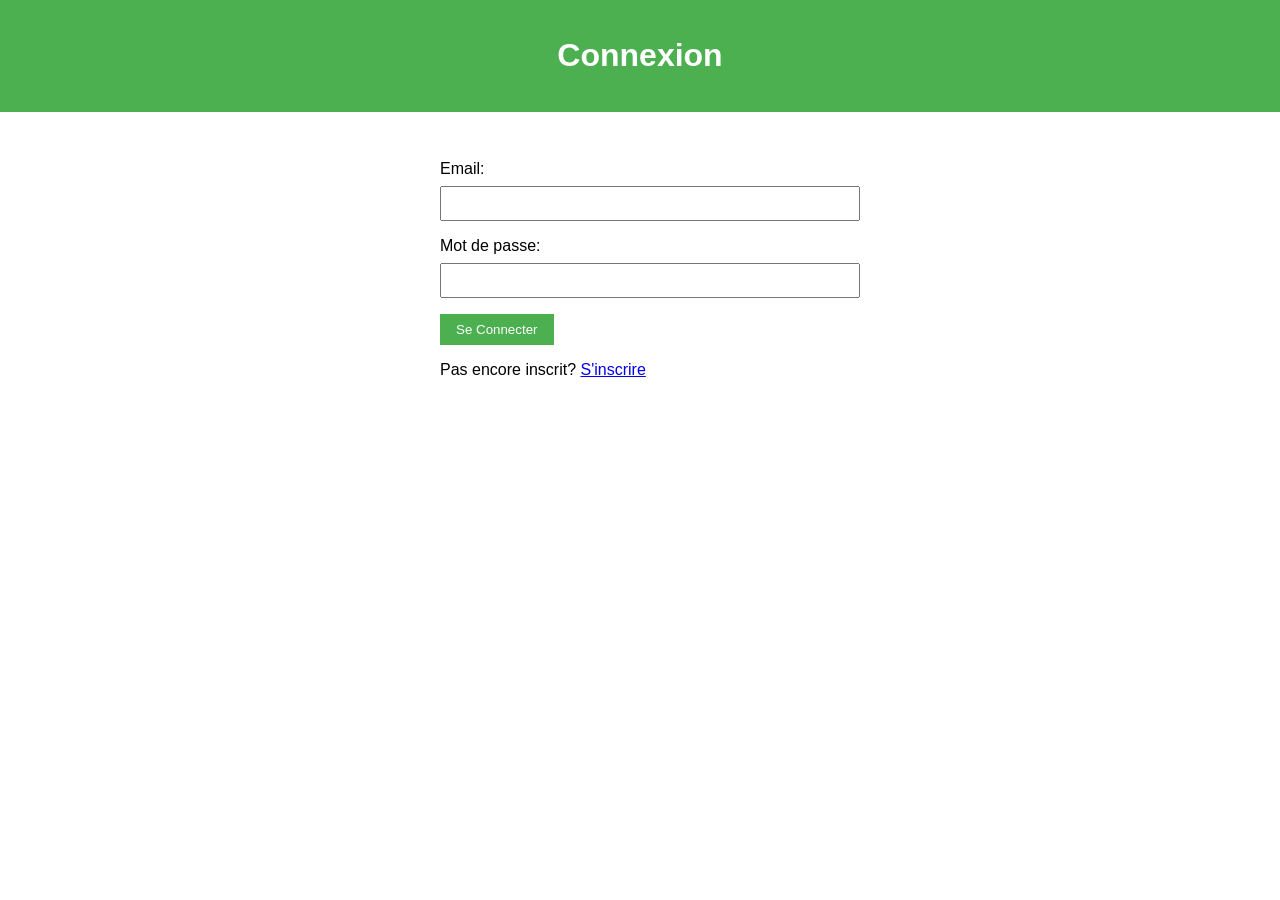
<file: index.html>
<!DOCTYPE html>
<html lang="en">
<head>
    <meta charset="UTF-8">
    <meta name="viewport" content="width=device-width, initial-scale=1.0">
    <title>Connexion</title>
    <link rel="stylesheet" href="style.css">
</head>
<body>
    <header>
        <h1>Connexion</h1>
    </header>
    <main>
        <form id="login-form">
            <label for="email">Email:</label>
            <input type="email" id="email" required>
            <label for="password">Mot de passe:</label>
            <input type="password" id="password" required>
            <button type="submit" href="authController.js">Se Connecter</button>
            <p>Pas encore inscrit? <a href="register.html">S'inscrire</a></p>
        </form>
    </main>
    <script src="script.js"></script>
</body>
</html>
</file>
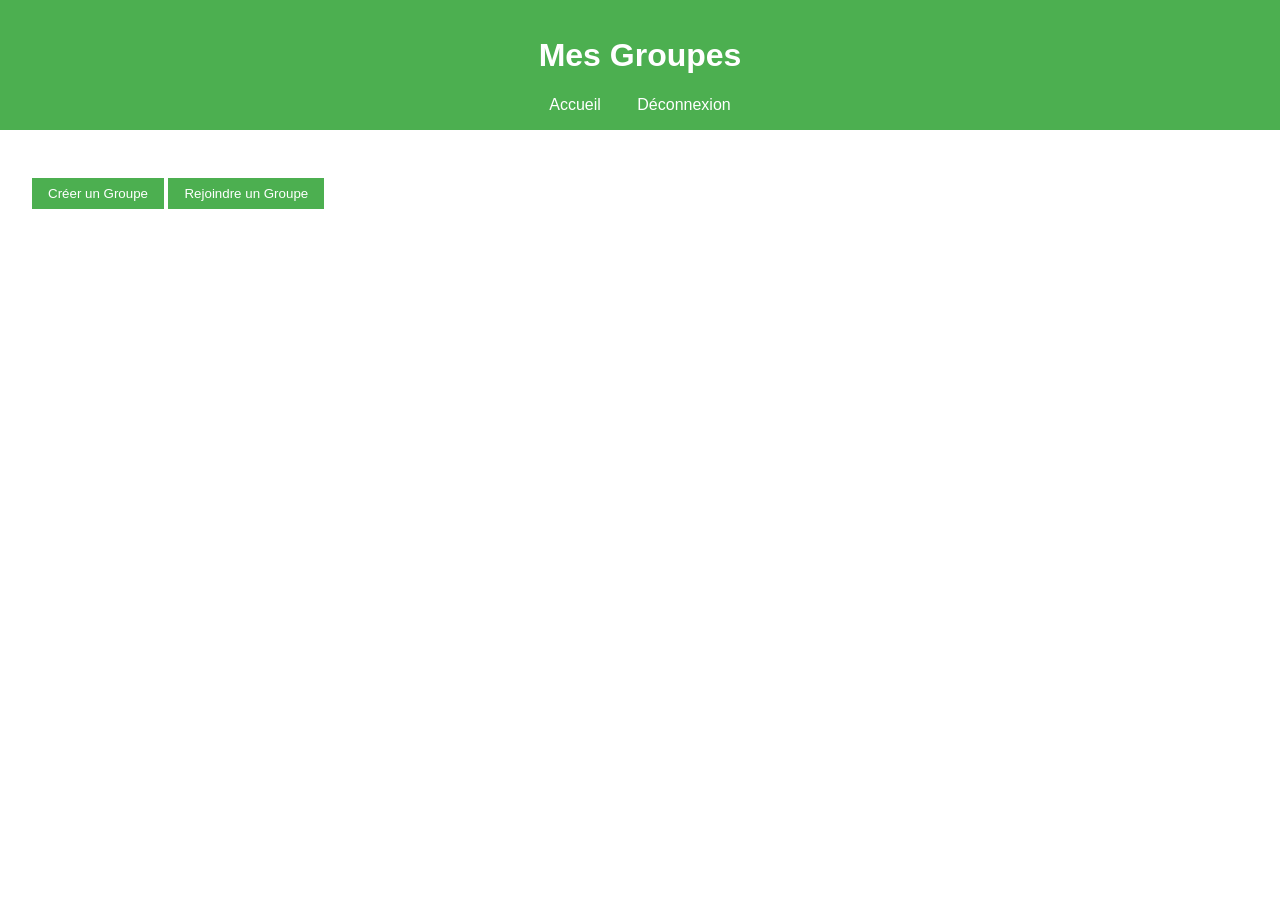
<file: group.html>
<!DOCTYPE html>
<html lang="en">
<head>
    <meta charset="UTF-8">
    <meta name="viewport" content="width=device-width, initial-scale=1.0">
    <title>Groupes</title>
    <link rel="stylesheet" href="style.css">
</head>
<body>
    <header>
        <h1>Mes Groupes</h1>
        <nav>
            <a href="home.html">Accueil</a>
            <a href="index.html">Déconnexion</a>
        </nav>
    </header>
    <main>
        <button id="create-group">Créer un Groupe</button>
        <button id="join-group">Rejoindre un Groupe</button>
        <div id="groups-list"></div>
    </main>
    <script src="script.js"></script>
</body>
</html>
</file>
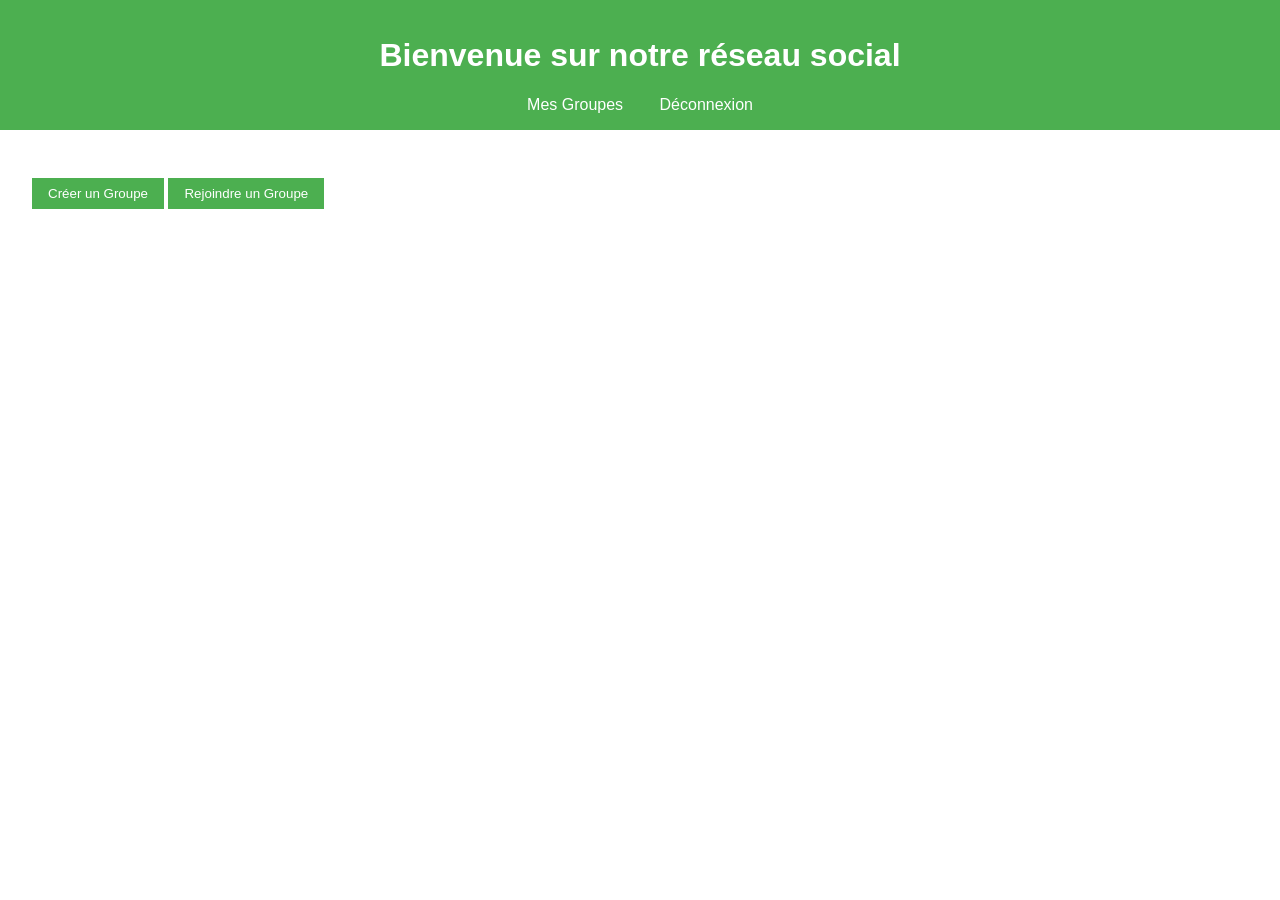
<file: home.html>
<!DOCTYPE html>
<html lang="en">
<head>
    <meta charset="UTF-8">
    <meta name="viewport" content="width=device-width, initial-scale=1.0">
    <title>Accueil</title>
    <link rel="stylesheet" href="style.css">
</head>
<body>
    <header>
        <h1>Bienvenue sur notre réseau social</h1>
        <nav>
            <a href="group.html">Mes Groupes</a>
            <a href="index.html">Déconnexion</a>
        </nav>
    </header>
    <main>
        <button id="create-group">Créer un Groupe</button>
        <button id="join-group">Rejoindre un Groupe</button>
        <div id="groups-list"></div>
    </main>
    <script src="script.js"></script>
</body>
</html>
</file>
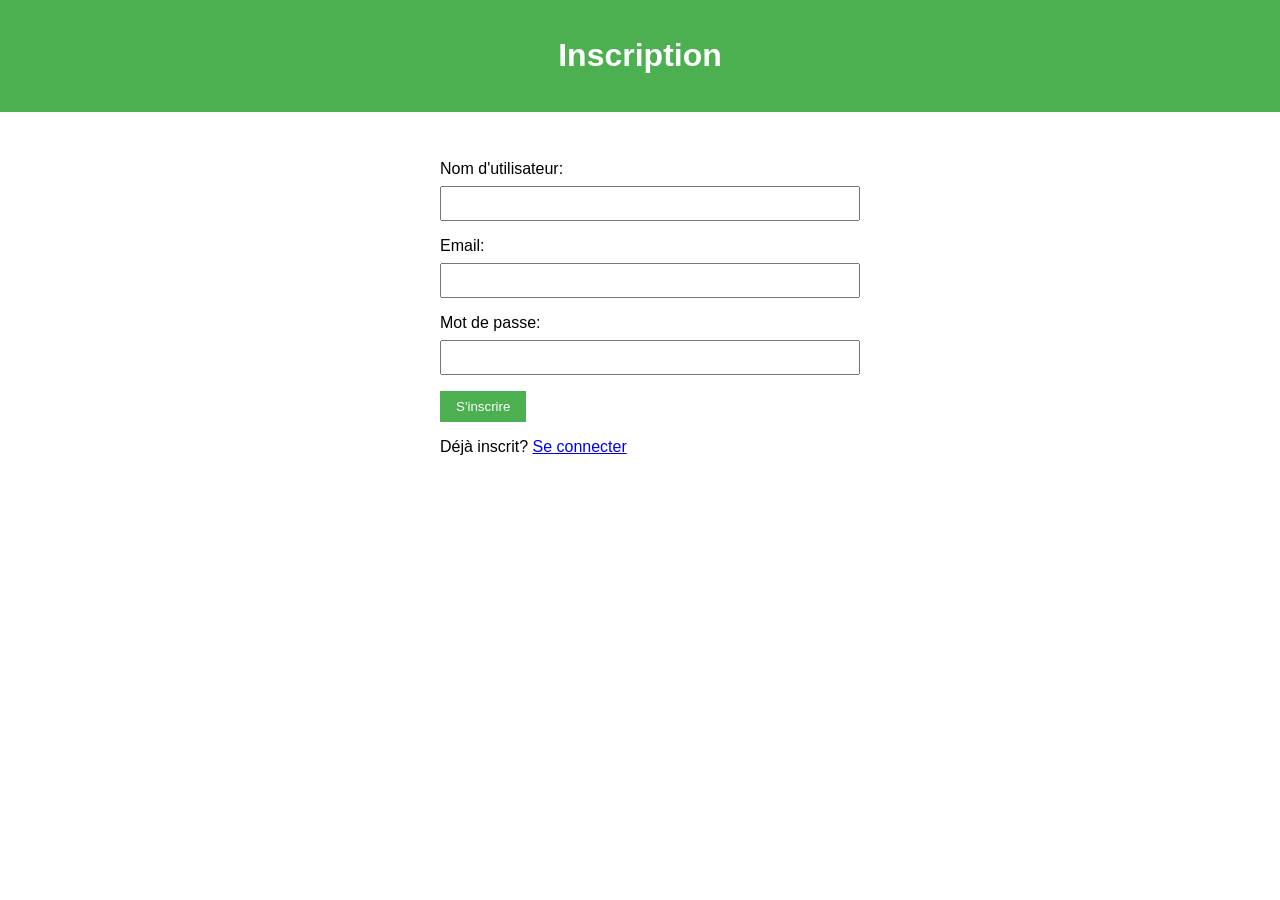
<file: register.html>
<!DOCTYPE html>
<html lang="fr">
<head>
    
    <meta charset="UTF-8">
    <meta name="viewport" content="width=device-width, initial-scale=1.0">
    <title>Inscription</title>
    <link rel="stylesheet" href="style.css">
    <script>
        async function register(event) {
            event.preventDefault(); 

            const username = document.getElementById('username').value;
            const email = document.getElementById('email').value;
            const password = document.getElementById('password').value;

            try {
                const response = await fetch('register', {
                    method: 'POST',
                    headers: {
                        'Content-Type': 'application/json',
                    },
                    body: JSON.stringify({ username, email, password }),
                });

        // Inspecter le contenu de la réponse
                const contentType = response.headers.get("content-type");
                if (!contentType || !contentType.includes("application/json")) {
                    const text = await response.text();
                    console.error("Erreur: Réponse inattendue du serveur", text);
                    alert("Réponse inattendue du serveur. Vérifiez la console pour plus de détails.");
                    return;
                }

                const data = await response.json();
                if (response.ok) {
                    alert("Inscription effectuée avec succès");
                    window.location.href = 'index.html';
                } else {
                    alert("Une erreur est survenue: " + data.message);
                }
            } catch (error) {
                alert("Une erreur est survenue: " + error.message);
            }
        }
    </script>
</head>
<body>
    <header>
        <h1>Inscription</h1>
    </header>
    <main>
        <form id="register-form" onsubmit="register(event)">
            <label for="username">Nom d'utilisateur:</label>
            <input type="text" id="username" required>
            <label for="email">Email:</label>
            <input type="email" id="email" required>
            <label for="password">Mot de passe:</label>
            <input type="password" id="password" required>
            <button type="submit">S'inscrire</button>
            <p>Déjà inscrit? <a href="index.html">Se connecter</a></p>
        </form>
    </main>
</body>
</html>
</file>
<file: style.css>
/* css/style.css */

body {
    font-family: Arial, sans-serif;
    margin: 0;
    padding: 0;
}

header {
    background-color: #4CAF50;
    color: white;
    padding: 1rem;
    text-align: center;
}

nav a {
    color: white;
    text-decoration: none;
    margin: 0 1rem;
}

main {
    padding: 2rem;
}

form {
    max-width: 400px;
    margin: 0 auto;
}

label {
    display: block;
    margin-top: 1rem;
}

input {
    width: 100%;
    padding: 0.5rem;
    margin-top: 0.5rem;
}

button {
    margin-top: 1rem;
    padding: 0.5rem 1rem;
    background-color: #4CAF50;
    color: white;
    border: none;
    cursor: pointer;
}

button:hover {
    background-color: #45a049;
}

#groups-list {
    margin-top: 2rem;
}

#groups-list .group {
    border: 1px solid #ddd;
    border-radius: 4px;
    padding: 1rem;
    margin-bottom: 1rem;
}
</file>
